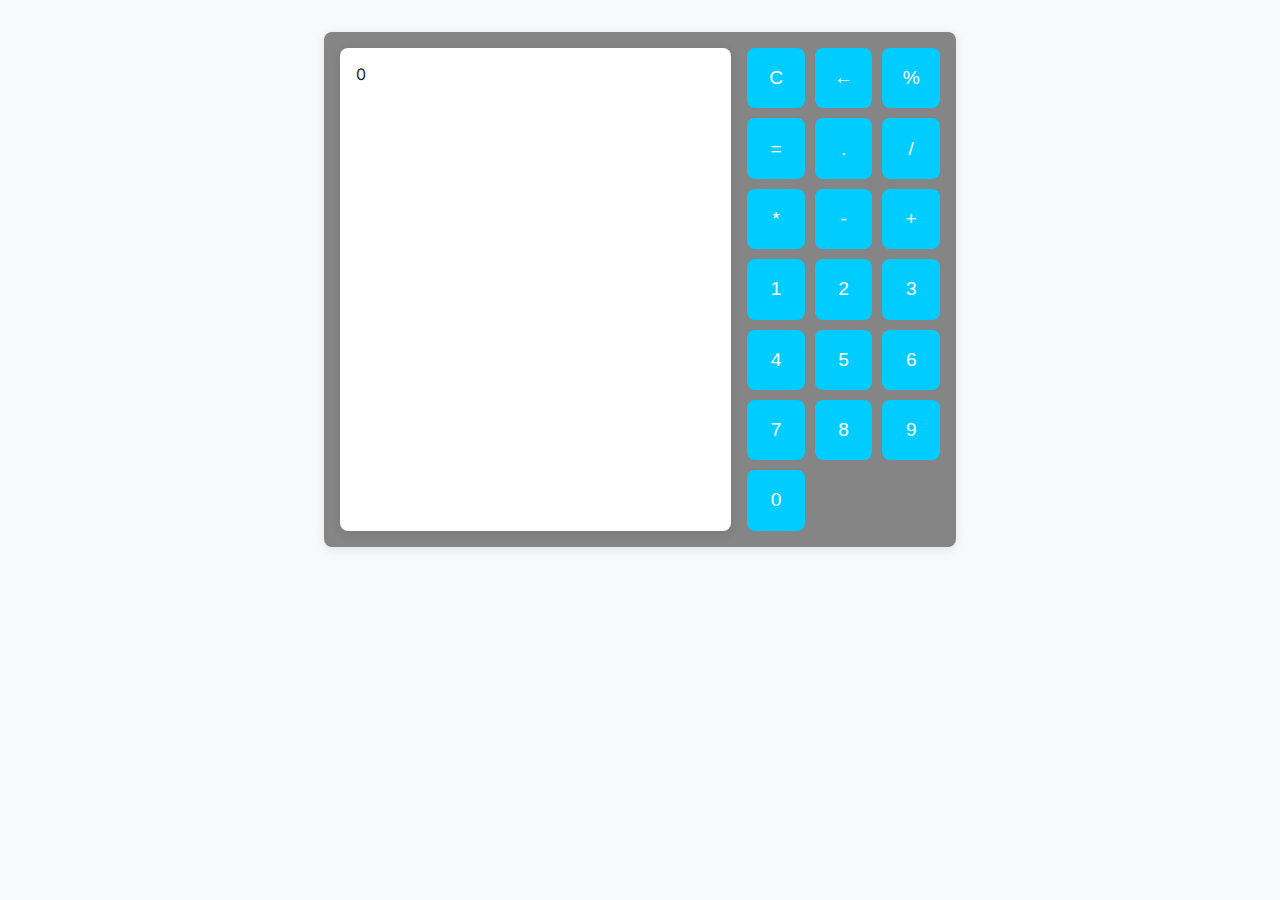
<file: index.html>
<!DOCTYPE html>
<html lang="en">
    <head>
        <meta charset="UTF-8">
        <meta name="viewport" content="width=device-width, initial-scale=1.0">
        <title>Calcul8r</title>
        <link rel="stylesheet" href="style.css">
        <script src="script.js" defer></script>
    </head>
    <body>
        <div class="calculator">
            <div class="display" id="display">0</div>

            <div class="buttons">
                <button class="btn" id="clear">C</button>
                <button class="btn" id="backspace">←</button>
                <button class="btn" id="percent">%</button>
                <button class="btn" id="equals">=</button>
                <button class="btn decimal" id="decimal">.</button>
                
                <button class="btn operator" id="divide">/</button>
                <button class="btn operator" id="multiply">*</button>
                <button class="btn operator" id="subtract">-</button>
                <button class="btn operator" id="add">+</button>


                <button class="btnnumber" id = 1>1</button>
                <button class="btnnumber" id = 2>2</button>
                <button class="btnnumber" id = 3>3</button>
                <button class="btnnumber" id = 4>4</button>
                <button class="btnnumber" id = 5>5</button>
                <button class="btnnumber" id = 6>6</button>
                <button class="btnnumber" id = 7>7</button>
                <button class="btnnumber" id = 8>8</button>
                <button class="btnnumber" id = 9>9</button>
                <button class="btnnumber" id = 0>0</button>
            </div>
        </div>

</html>
</file>
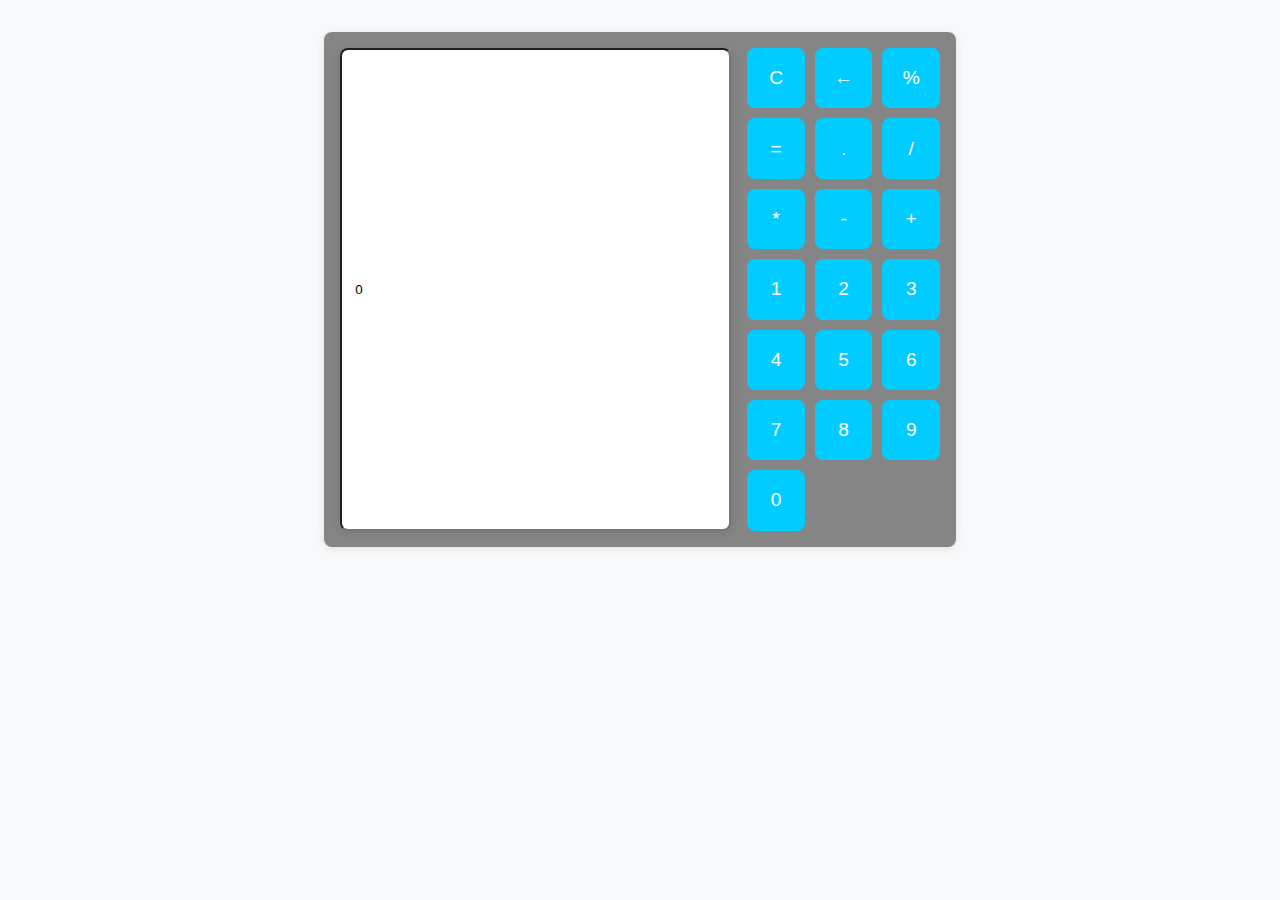
<file: HTML/index.html>
<!DOCTYPE html>
<html lang="en">
<head>
    <meta charset="UTF-8">
    <meta name="viewport" content="width=device-width, initial-scale=1.0">
    <title>Calcul8r</title>
    <link rel="stylesheet" href="../CSS/style.css">
    <script src="../JS/script.js" defer></script>
</head>
<body>
    <div class="calculator">
        <input class="display" id="display" value="0" readonly>

            <div class="buttons">
                <button class="btn" id="clear">C</button>
                <button class="btn" id="backspace">←</button>
                <button class="btn" id="percent">%</button>
                <button class="btn" id="equals">=</button>
                <button class="btn decimal" id="decimal">.</button>
                
                <button class="btn operator" id="divide">/</button>
                <button class="btn operator" id="multiply">*</button>
                <button class="btn operator" id="subtract">-</button>
                <button class="btn operator" id="add">+</button>


                <button class="btn number" id = "num-1">1</button>
                <button class="btn number" id = "num-2">2</button>
                <button class="btn number" id = "num-3">3</button>
                <button class="btn number" id = "num-4">4</button>
                <button class="btn number" id = "num-5">5</button>
                <button class="btn number" id = "num-6">6</button>
                <button class="btn number" id = "num-7">7</button>
                <button class="btn number" id = "num-8">8</button>
                <button class="btn number" id = "num-9">9</button>
                <button class="btn number" id = "num-0">0</button>
            </div>
    </div>
</body>
</html>
</file>
<file: style.css>
@import url('https://fonts.googleapis.com/css2?family=Inter:opsz,wght@14..32,200&family=Open+Sans:ital,wght@0,300..800;1,300..800&display=swap');
:root {
  --font-family: 'Inter', sans-serif;
  --font-family-alt: 'Open Sans', sans-serif;
  --primary-color: #00ccff;
  --secondary-color: #6c757d;
  --background-color: #f8f9fa;
  --text-color: #212529;
}

body {
  font-family: var(--font-family);
  background-color: var(--background-color);
  color: var(--text-color);
  margin: 0;
  padding: 0;
}
h1, h2, h3, h4, h5, h6 {
  font-family: var(--font-family-alt);
  color: var(--primary-color);
    margin: 0.5em 0;
}

.calculator {
    display: flex;
    max-width: 600px;
    margin: 2em auto;
    padding: 1em;
    background-color: rgb(133, 133, 133);
    border-radius: 8px;
    box-shadow: 0 2px 10px rgba(0,0,0,0.1);
}
.calculator .display {
    flex: 1;
    padding: 1em;
    background-color: white;
    border-radius: 8px;
    box-shadow: 0 2px 10px rgba(0,0,0,0.1);
}
.calculator .buttons {
    display: grid;
    grid-template-columns: repeat(3, 1fr);
    gap: 10px;
    margin-left: 1em;
}
.calculator .buttons button {
    padding: 1em;
    background-color: var(--primary-color);
    color: white;
    border: none;
    border-radius: 8px;
    cursor: pointer;
    font-size: 1.2em;
}
.calculator .buttons button:hover {
    background-color: var(--secondary-color);
}
.calculator .display input {
    width: 100%;
    padding: 1em;
    font-size: 1.5em;
    border: 2px solid var(--primary-color);
    border-radius: 8px;
    box-sizing: border-box;
}
</file>
<file: CSS/style.css>
@import url('https://fonts.googleapis.com/css2?family=Inter:opsz,wght@14..32,200&family=Open+Sans:ital,wght@0,300..800;1,300..800&display=swap');
:root {
  --font-family: 'Inter', sans-serif;
  --font-family-alt: 'Open Sans', sans-serif;
  --primary-color: #00ccff;
  --secondary-color: #6c757d;
  --background-color: #f8f9fa;
  --text-color: #212529;
}

body {
  font-family: var(--font-family);
  background-color: var(--background-color);
  color: var(--text-color);
  margin: 0;
  padding: 0;
}
h1, h2, h3, h4, h5, h6 {
  font-family: var(--font-family-alt);
  color: var(--primary-color);
    margin: 0.5em 0;
}

.calculator {
    display: flex;
    max-width: 600px;
    margin: 2em auto;
    padding: 1em;
    background-color: rgb(133, 133, 133);
    border-radius: 8px;
    box-shadow: 0 2px 10px rgba(0,0,0,0.1);
}
.calculator input.display {
    flex: 1;
    padding: 1em;
    background-color: white;
    border-radius: 8px;
    box-shadow: 0 2px 10px rgba(0,0,0,0.1);
    width: 100%;


}
.calculator .buttons {
    display: grid;
    grid-template-columns: repeat(3, 1fr);
    gap: 10px;
    margin-left: 1em;
}
.calculator .buttons button {
    padding: 1em;
    background-color: var(--primary-color);
    color: white;
    border: none;
    border-radius: 8px;
    cursor: pointer;
    font-size: 1.2em;
}
.calculator .buttons button:hover {
    background-color: var(--secondary-color);
}
.calculator .buttons button:active{
    transition: ease-out 1s ;
    background-color: #6c757d;
}
</file>
